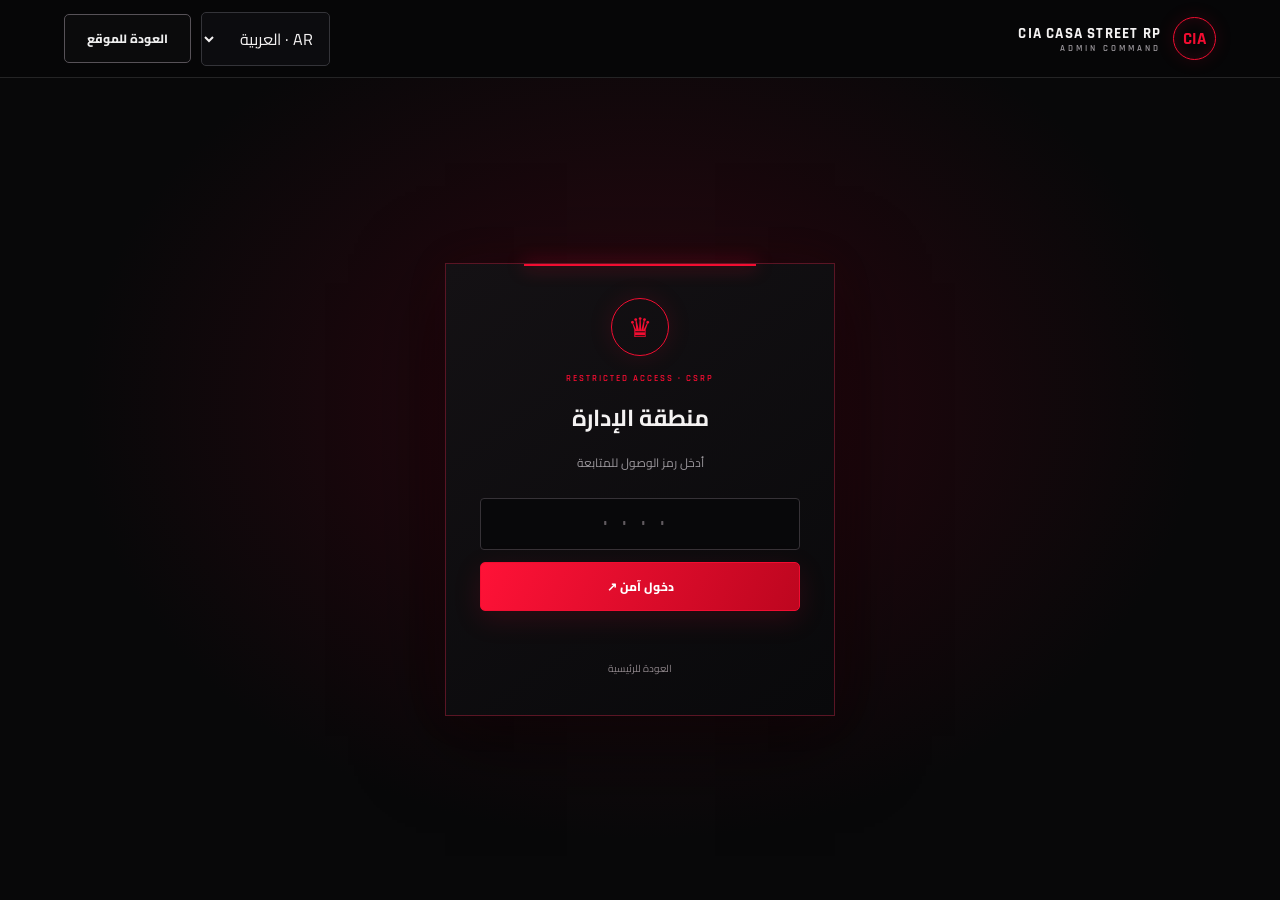
<file: admin.html>
<!DOCTYPE html>
<html lang="ar" dir="rtl"><head><meta charset="UTF-8"><meta name="viewport" content="width=device-width,initial-scale=1"><meta name="theme-color" content="#080809"><title>Admin | CIA CASA STREET RP</title><link rel="preconnect" href="https://fonts.googleapis.com"><link href="https://fonts.googleapis.com/css2?family=Cairo:wght@400;600;700;800;900&family=Rajdhani:wght@500;600;700&display=swap" rel="stylesheet"><link rel="stylesheet" href="styles.css"><link rel="stylesheet" href="admin.css"></head><body>
<header class="topbar"><a class="brand" href="index.html"><span class="brand-seal">CIA</span><span class="brand-copy"><b>CIA CASA STREET RP</b><small>ADMIN COMMAND</small></span></a><div class="top-actions"><select id="adminLanguage"><option value="ar">AR · العربية</option><option value="en">EN · English</option><option value="es">ES · Español</option></select><a class="secondary" href="index.html" id="backHome">العودة للموقع</a></div></header>
<section class="admin-gate" id="adminGate">
<div class="gate-card">
  <div class="profile-avatar">♛</div>
  <div class="gate-kicker">RESTRICTED ACCESS · CSRP</div>
  <h1 id="gateTitle">منطقة الإدارة</h1>
  <p id="gateDesc">أدخل رمز الوصول للمتابعة</p>
  <form id="gateForm">
    <input id="adminCode" type="password" inputmode="numeric" maxlength="4" autocomplete="off" placeholder="••••" aria-label="Access code" required>
    <button class="primary" type="submit" id="gateSubmit">دخول آمن ↗</button>
    <p class="gate-error" id="gateError" role="alert"></p>
  </form>
  <a href="index.html" class="gate-back" id="gateBack">العودة للرئيسية</a>
</div>
</section>
<main class="admin-layout" id="adminDashboard" hidden><aside class="admin-sidebar"><div class="admin-profile"><div class="profile-avatar">♛</div><b id="adminName">ADMIN COMMAND</b><small id="adminState">DEMO PREVIEW</small></div><button class="side-item active" data-panel="overview">▦ <span data-admin="overview">نظرة عامة</span></button><button class="side-item" data-panel="applications">▤ <span data-admin="applications">الطلبات</span><b id="pendingCount">0</b></button><button class="side-item" data-panel="members">♙ <span data-admin="members">الأعضاء</span></button><button class="side-item" data-panel="ranks">♜ <span data-admin="ranks">الرتب</span></button><button class="side-item" data-panel="tasks">⌘ <span data-admin="tasks">المهام</span></button><button class="side-item" data-panel="settings">⚙ <span data-admin="settings">الإعدادات</span></button></aside>
<section class="admin-main"><div class="admin-header"><div><div class="eyebrow"><span class="pulse-dot"></span><span id="dashEyebrow">COMMAND CENTER / INTERNAL</span></div><h1 id="dashTitle">لوحة الإدارة</h1><p id="dashSubtitle">إدارة الطلبات والأعضاء والرتب والمهام من مكان واحد.</p></div><span class="demo-badge" id="demoBadge">وضع العرض التجريبي</span></div>
<div id="adminAlert" class="admin-alert">هذه لوحة واجهة تجريبية. الإدارة الحقيقية عبر الأجهزة تحتاج إعداد Supabase وتسجيل دخول موثّق.</div>
<div class="stat-grid"><article><small id="labelPending">الطلبات المعلقة</small><strong id="statPending">0</strong><span>↗ <i id="statPendingHint">بانتظار المراجعة</i></span></article><article><small id="labelAccepted">الأعضاء المقبولون</small><strong id="statAccepted">0</strong><span>◈ <i id="statAcceptedHint">قائمة الأعضاء</i></span></article><article><small id="labelRejected">المرفوضة</small><strong id="statRejected">0</strong><span>— <i id="statRejectedHint">قرارات الإدارة</i></span></article><article><small id="labelTasks">المهام النشطة</small><strong id="statTasks">0</strong><span>⌘ <i id="statTasksHint">توزيع المهام</i></span></article></div>
<div class="admin-panel" id="panelContent"><div class="panel-heading"><div><small>RECENT ACTIVITY</small><h2 id="panelTitle">آخر الطلبات</h2></div><button class="secondary" id="refreshDemo">↻ <span id="refreshText">تحديث</span></button></div><div class="empty-state"><div>▤</div><h3 id="emptyTitle">لا توجد طلبات متصلة</h3><p id="emptyText">عند إعداد قاعدة البيانات، ستظهر الطلبات الجديدة هنا للمراجعة واتخاذ القرار.</p><a class="primary" href="index.html#apply" id="testApply">فتح استمارة التقديم ↗</a></div></div>
<div class="admin-panel"><div class="panel-heading"><div><small>QUICK ACTIONS</small><h2 id="quickTitle">إجراءات سريعة</h2></div></div><div class="quick-grid"><button data-panel="applications">＋ <span id="quickApps">مراجعة الطلبات</span></button><button data-panel="members">♙ <span id="quickMembers">إدارة الأعضاء</span></button><button data-panel="ranks">♜ <span id="quickRanks">تعديل الرتب</span></button><button data-panel="tasks">⌘ <span id="quickTasks">توزيع المهام</span></button></div></div>
</section></main><script src="config.js"></script><script src="admin.js"></script></body></html>
</file>
<file: styles.css>
:root{--bg:#070708;--panel:#0d0d10;--panel2:#121216;--red:#f20d31;--red2:#a70720;--text:#f4f2f2;--muted:#9a969b;--line:rgba(255,255,255,.12);--glow:0 0 35px rgba(242,13,49,.18);--font:'Cairo',sans-serif;--display:'Rajdhani',sans-serif}
*{box-sizing:border-box}html{scroll-behavior:smooth;scroll-padding-top:90px}body{margin:0;background:var(--bg);color:var(--text);font-family:var(--font);overflow-x:hidden}body[dir="ltr"]{font-family:var(--font)}a{color:inherit;text-decoration:none}button,input,select,textarea{font:inherit}button,a,select{ -webkit-tap-highlight-color:transparent}.scanlines{position:fixed;inset:0;pointer-events:none;z-index:10;opacity:.09;background:repeating-linear-gradient(0deg,transparent 0 3px,rgba(255,255,255,.08) 4px)}.topbar{height:78px;position:sticky;top:0;z-index:20;display:flex;align-items:center;justify-content:space-between;padding:0 5vw;background:rgba(7,7,8,.92);backdrop-filter:blur(16px);border-bottom:1px solid var(--line)}.brand{display:flex;align-items:center;gap:12px;min-width:max-content}.brand-seal{width:43px;height:43px;display:grid;place-items:center;border:1px solid var(--red);border-radius:50%;font:700 17px var(--display);color:var(--red);box-shadow:inset 0 0 16px #f20d3122,0 0 18px #f20d3120}.brand-copy{display:grid;gap:0}.brand-copy b{font:700 15px var(--display);letter-spacing:1.2px}.brand-copy small{font:600 9px var(--display);letter-spacing:3px;color:var(--muted)}.nav{display:flex;gap:28px;align-items:center}.nav a{font-size:12px;color:#c7c3c6;transition:.2s}.nav a:hover{color:var(--red)}.top-actions{display:flex;gap:10px;align-items:center}select{background:#0c0c0f;color:var(--text);border:1px solid #343439;padding:10px 12px;border-radius:5px;outline:none}.menu-toggle{display:none;background:transparent;color:white;border:1px solid var(--line);border-radius:5px;padding:8px 11px}.section{padding:100px 7vw}.hero{position:relative;min-height:650px;display:flex;align-items:center;overflow:hidden;padding-top:80px;padding-bottom:90px}.hero-bg{position:absolute;inset:0;background:linear-gradient(90deg,#070708 4%,rgba(7,7,8,.96) 33%,rgba(7,7,8,.56) 72%,#070708 100%),linear-gradient(0deg,#070708 0%,transparent 25%,transparent 78%,#070708 100%),url('assets/hero-city.jpg') center/cover no-repeat;opacity:.9}.hero:after{content:"";position:absolute;inset:0;pointer-events:none;background:radial-gradient(ellipse at 78% 40%,rgba(242,13,49,.16),transparent 42%)}.hero-content{position:relative;z-index:1;max-width:650px;animation:rise .8s ease both}.eyebrow{display:flex;align-items:center;gap:10px;color:#f0a0ac;font:600 11px var(--display);letter-spacing:1.7px;text-transform:uppercase}.pulse-dot,.form-status i{display:inline-block;width:7px;height:7px;border-radius:50%;background:var(--red);box-shadow:0 0 12px var(--red);animation:pulse 1.8s infinite}.hero h1{font-size:clamp(38px,5vw,66px);line-height:1.27;margin:24px 0 18px;font-weight:900;letter-spacing:-1px}.hero h1 em,.section-heading h2 em,.application-intro h2 em,.admin-callout h2 em{font-style:normal;color:var(--red);text-shadow:0 0 25px #f20d312c}.hero-description{max-width:540px;color:#bbb6bb;line-height:2;font-size:14px}.hero-actions{display:flex;gap:12px;margin-top:28px;flex-wrap:wrap}.primary,.secondary{display:inline-flex;justify-content:center;align-items:center;gap:14px;min-height:47px;padding:12px 22px;border-radius:5px;font-size:12px;font-weight:800;cursor:pointer;transition:transform .2s,box-shadow .2s,border-color .2s}.primary{border:1px solid var(--red);background:linear-gradient(115deg,#ff1237,#bd061f);color:white;box-shadow:0 8px 28px #f20d3124}.primary:hover{transform:translateY(-2px);box-shadow:0 10px 35px #f20d3155}.secondary{background:rgba(255,255,255,.02);border:1px solid #575258;color:#eee}.secondary:hover{border-color:var(--red);transform:translateY(-2px)}.hero-stats{display:flex;gap:0;margin-top:54px;border-top:1px solid var(--line);max-width:470px;padding-top:20px}.hero-stats div{min-width:120px;padding-inline:20px;border-inline-start:1px solid var(--line);display:grid}.hero-stats div:first-child{padding-inline-start:0;border-inline-start:0}.hero-stats strong{font:700 25px var(--display);color:#fff}.hero-stats span{font-size:10px;color:var(--muted)}.hero-stamp{position:absolute;z-index:1;right:10%;top:27%;width:150px;height:150px;border:1px solid #f20d3155;border-radius:50%;display:flex;align-items:center;justify-content:center;flex-direction:column;transform:rotate(-12deg);opacity:.85;box-shadow:0 0 40px #f20d3110,inset 0 0 25px #f20d3110}.hero-stamp:before,.hero-stamp:after{content:"";position:absolute;inset:8px;border:1px dashed #f20d3177;border-radius:50%}.hero-stamp:after{inset:20px;border-style:solid}.hero-stamp span{font:700 9px var(--display);letter-spacing:2px;color:var(--red)}.hero-stamp b{font:700 37px var(--display);letter-spacing:2px}.hero-stamp small{font:600 8px var(--display);letter-spacing:1px;color:var(--muted)}.hero-bottom-line{position:absolute;bottom:30px;left:7vw;display:flex;align-items:center;gap:12px;color:#777;font:600 9px var(--display);letter-spacing:2px}.hero-bottom-line span{width:40px;height:1px;background:var(--red)}.ticker{height:48px;border-block:1px solid #4a101b;background:#0c090b;display:flex;align-items:center;gap:12px;padding:0 7vw;font-size:11px;color:#d8cfd2}.ticker-code{margin-inline-start:auto;font:600 11px var(--display);letter-spacing:2px;color:var(--red)}.about-section{background:linear-gradient(180deg,#080809,#0c0b0d);}.section-heading{max-width:680px;margin-bottom:36px}.red-line{width:26px;height:1px;background:var(--red);display:inline-block}.section-heading h2,.application-intro h2,.admin-callout h2{font-size:clamp(30px,4vw,46px);line-height:1.4;margin:16px 0}.section-heading p,.admin-callout p,.application-intro>p{color:var(--muted);font-size:13px;line-height:2;max-width:620px}.feature-grid{display:grid;grid-template-columns:repeat(3,1fr);gap:15px}.feature-card{position:relative;padding:27px;border:1px solid var(--line);background:linear-gradient(140deg,#111114,#09090b);min-height:190px;overflow:hidden;transition:.25s}.feature-card:before{content:"";position:absolute;inset:0 auto 0 0;width:2px;background:var(--red);transform:scaleY(0);transform-origin:bottom;transition:.25s}.feature-card:hover{border-color:#77202d;transform:translateY(-4px);box-shadow:var(--glow)}.feature-card:hover:before{transform:scaleY(1)}.feature-icon{color:var(--red);font-size:25px}.feature-card h3{font-size:16px;margin:16px 0 8px}.feature-card p{font-size:12px;line-height:1.9;color:var(--muted)}.card-index{position:absolute;bottom:15px;left:20px;color:#6e686c;font:600 10px var(--display);letter-spacing:1.5px}.application-section{display:grid;grid-template-columns:.8fr 1.2fr;gap:7vw;background:radial-gradient(ellipse at 10% 50%,#3a0914 0,transparent 36%),#080809}.application-intro{position:sticky;top:120px;align-self:start}.application-note{display:flex;gap:12px;align-items:flex-start;margin-top:30px;padding:15px;border:1px solid #4b1823;background:#120a0d}.application-note>span{color:var(--red);font-weight:900}.application-note p{font-size:11px;line-height:1.9;color:#b4a7ac;margin:0}.application-form{background:linear-gradient(145deg,#111114,#09090b);border:1px solid #3e3438;padding:clamp(20px,3vw,34px);box-shadow:0 20px 60px #0008;position:relative}.application-form:before{content:"";position:absolute;inset:0 auto 0 0;width:2px;background:linear-gradient(transparent,var(--red),transparent)}.form-top{display:flex;align-items:center;justify-content:space-between;gap:12px;border-bottom:1px solid var(--line);padding-bottom:16px}.form-chip{font:700 10px var(--display);letter-spacing:1.5px;color:#e9a2ad}.form-status{display:flex;align-items:center;gap:8px;font-size:10px;color:#aaa}.form-status i{width:6px;height:6px}.application-form h3{font-size:21px;margin:22px 0}.form-grid{display:grid;grid-template-columns:1fr 1fr;gap:17px}.form-grid label{display:grid;gap:8px;font-size:11px;color:#c8c0c4}.form-grid .full{grid-column:1/-1}input,textarea{width:100%;color:white;background:#08080a;border:1px solid #363237;border-radius:4px;padding:12px 13px;outline:none;transition:border-color .2s;min-width:0}input:focus,textarea:focus,select:focus{border-color:var(--red)}input::placeholder,textarea::placeholder{color:#615b60}textarea{resize:vertical;line-height:1.8}.quiz-head{display:flex;justify-content:space-between;align-items:center;border-top:1px solid var(--line);margin-top:27px;padding-top:22px}.quiz-head small{font:600 10px var(--display);letter-spacing:1.5px;color:var(--red)}.quiz-head h4{font-size:17px;margin:4px 0 12px}.quiz-head>span{font:700 12px var(--display);color:var(--muted)}.question{padding:15px 0;border-bottom:1px solid #292529}.question-title{font-size:12px;font-weight:700;margin:0 0 12px}.option{display:flex;gap:9px;align-items:center;padding:9px 10px;border:1px solid #2e2b30;margin-top:7px;border-radius:4px;font-size:11px;color:#bdb5bb;cursor:pointer;transition:.2s}.option:hover{border-color:#79202e}.option input{accent-color:var(--red);width:14px;height:14px;padding:0}.option:has(input:checked){border-color:var(--red);background:#f20d310c;color:white}.agree-row{display:flex;gap:10px;align-items:flex-start;font-size:11px;color:#bfb7bc;margin:22px 0}.agree-row input{width:15px;height:15px;accent-color:var(--red);margin-top:3px}.submit-btn{width:100%;justify-content:space-between}.form-message{font-size:12px;line-height:1.8}.form-message.success{color:#6ee7a0}.form-message.error{color:#ff788c}.admin-callout{display:flex;align-items:center;justify-content:space-between;gap:30px;border-block:1px solid #33131b;background:linear-gradient(100deg,#11090c,#09090a);padding-block:60px}.admin-callout h2{font-size:clamp(25px,3vw,36px);margin:10px 0}.admin-callout p{max-width:700px;margin:0}.footer{padding:28px 7vw;display:flex;align-items:center;justify-content:space-between;gap:20px;flex-wrap:wrap;background:#050506;border-top:1px solid var(--line)}.footer p{font-size:10px;color:#777}.footer-code{font:600 9px var(--display);letter-spacing:1.5px;color:#6d676c}.intro{position:fixed;inset:0;z-index:100;display:flex;align-items:center;justify-content:center;flex-direction:column;background:radial-gradient(ellipse at 50% 40%,#2b0710,#080809 58%);transition:opacity .7s,visibility .7s}.intro.hidden{opacity:0;visibility:hidden;pointer-events:none}.intro-orbit{width:115px;height:115px;border:1px solid #f20d3177;border-radius:50%;display:grid;place-items:center;position:relative;animation:rotate 8s linear infinite}.intro-orbit:before,.intro-orbit:after{content:"";position:absolute;border:1px dashed var(--red);border-radius:50%;inset:12px}.intro-orbit:after{inset:-8px;border-color:#f20d3133;transform:rotateX(70deg)}.orbit-core{font:700 30px var(--display);color:var(--red);text-shadow:0 0 25px var(--red)}.intro-brand{font:700 23px var(--display);letter-spacing:2px;margin-top:28px}.intro-brand span{color:var(--red)}.intro p{font:600 9px var(--display);letter-spacing:3px;color:#8e858a}.loading-track{width:220px;height:2px;background:#30282c;margin-top:24px;overflow:hidden}.loading-track span{display:block;width:45%;height:100%;background:var(--red);box-shadow:0 0 12px var(--red);animation:load 1.8s ease-in-out infinite}.intro small{font-size:10px;color:#8c8388;margin-top:12px}.intro-enter{margin-top:25px;min-height:40px;padding:8px 22px}.intro:not(.ready) .intro-enter{opacity:0;pointer-events:none}.intro.ready .intro-enter{opacity:1;transition:opacity .4s}.ltr{text-align:left}.rtl{text-align:right}@keyframes pulse{50%{opacity:.45;box-shadow:0 0 3px var(--red)}}@keyframes rise{from{opacity:0;transform:translateY(18px)}to{opacity:1;transform:translateY(0)}}@keyframes rotate{to{transform:rotate(360deg)}}@keyframes load{0%{transform:translateX(-130%)}100%{transform:translateX(330%)}}@media(max-width:900px){.topbar{padding:0 4vw}.nav{gap:14px}.nav a{font-size:11px}.hero-stamp{right:6%;top:16%;width:110px;height:110px;opacity:.55}.hero-content{max-width:75%}.application-section{grid-template-columns:1fr;gap:35px}.application-intro{position:static}.feature-grid{gap:10px}.feature-card{padding:20px}.section{padding:75px 5vw}}@media(max-width:650px){.topbar{height:68px}.brand-seal{width:36px;height:36px;font-size:14px}.brand-copy b{font-size:12px}.brand-copy small{font-size:8px;letter-spacing:2px}.menu-toggle{display:block}.nav{display:none;position:absolute;top:68px;left:0;right:0;padding:18px 5vw;background:#0a0a0c;border-bottom:1px solid var(--line);flex-direction:column;align-items:stretch;gap:0}.nav.open{display:flex}.nav a{padding:13px 0;border-bottom:1px solid #242126;font-size:13px}.top-actions select{max-width:105px;padding:8px 5px;font-size:10px}.hero{min-height:620px;padding-top:70px;padding-bottom:70px}.hero-bg{background-image:linear-gradient(90deg,rgba(7,7,8,.92),rgba(7,7,8,.8)),linear-gradient(0deg,#070708,transparent 40%),url('assets/hero-city.jpg');background-position:center}.hero-content{max-width:100%}.hero h1{font-size:39px}.hero-description{font-size:12px}.hero-stamp{display:none}.hero-stats{margin-top:35px}.hero-stats div{min-width:0;flex:1;padding-inline:12px}.hero-stats strong{font-size:22px}.hero-bottom-line{left:5vw;bottom:20px;font-size:8px}.ticker{font-size:10px;padding:0 5vw}.section{padding:62px 5vw}.feature-grid{grid-template-columns:1fr}.feature-card{min-height:150px}.application-section{gap:28px}.form-grid{grid-template-columns:1fr}.form-grid .full{grid-column:auto}.application-form{padding:20px 16px}.admin-callout{align-items:flex-start;flex-direction:column;padding-block:45px}.footer{align-items:flex-start;flex-direction:column}.footer .brand{min-width:0}.footer p{margin:0}.intro-brand{font-size:18px}.intro-orbit{width:95px;height:95px}}@media(prefers-reduced-motion:reduce){*,*:before,*:after{animation-duration:.01ms!important;animation-iteration-count:1!important;scroll-behavior:auto!important;transition-duration:.01ms!important}}
</file>
<file: admin.css>
body{background:#080809}.admin-layout{display:grid;grid-template-columns:230px 1fr;min-height:calc(100vh - 78px)}.admin-sidebar{padding:25px 14px;background:#0a0a0c;border-inline-end:1px solid var(--line)}.admin-profile{display:grid;justify-items:center;gap:7px;padding:12px 0 25px;border-bottom:1px solid var(--line);margin-bottom:18px}.profile-avatar{width:58px;height:58px;display:grid;place-items:center;border:1px solid var(--red);border-radius:50%;color:var(--red);font-size:27px;box-shadow:0 0 25px #f20d3120}.admin-profile b{font:700 12px var(--display);letter-spacing:1px}.admin-profile small{font:600 9px var(--display);letter-spacing:2px;color:var(--red)}.side-item{width:100%;display:flex;align-items:center;gap:12px;text-align:start;padding:13px 12px;margin:3px 0;background:transparent;border:1px solid transparent;border-radius:4px;color:#aaa;font-size:12px;cursor:pointer}.side-item:hover,.side-item.active{background:#f20d310d;border-color:#48121e;color:white}.side-item.active{box-shadow:inset -2px 0 var(--red)}.side-item b{margin-inline-start:auto;color:var(--red);font:700 12px var(--display)}.admin-main{padding:35px clamp(20px,4vw,55px);min-width:0}.admin-header{display:flex;align-items:flex-start;justify-content:space-between;gap:20px;margin-bottom:24px}.admin-header h1{font-size:30px;margin:12px 0 3px}.admin-header p{color:var(--muted);font-size:12px;margin:0;line-height:1.8}.demo-badge{white-space:nowrap;padding:8px 10px;border:1px solid #69351d;background:#21120c;color:#f5b27c;border-radius:4px;font-size:10px}.admin-alert{padding:13px 15px;background:#180b10;border:1px solid #4c1522;color:#d9a9b2;font-size:11px;line-height:1.8;margin-bottom:22px}.stat-grid{display:grid;grid-template-columns:repeat(4,1fr);gap:12px;margin-bottom:20px}.stat-grid article{padding:19px;background:linear-gradient(140deg,#131316,#0b0b0d);border:1px solid var(--line);display:grid;gap:7px;min-width:0}.stat-grid small{font-size:10px;color:var(--muted)}.stat-grid strong{font:700 30px var(--display)}.stat-grid span{font-size:10px;color:var(--red)}.stat-grid i{font-style:normal;color:#888}.admin-panel{background:#0c0c0f;border:1px solid var(--line);padding:22px;margin-bottom:18px}.panel-heading{display:flex;align-items:center;justify-content:space-between;gap:15px;border-bottom:1px solid var(--line);padding-bottom:15px}.panel-heading small{font:600 9px var(--display);letter-spacing:2px;color:var(--red)}.panel-heading h2{font-size:17px;margin:5px 0 0}.panel-heading .secondary{min-height:34px;padding:6px 12px;font-size:10px}.empty-state{text-align:center;padding:48px 15px 35px}.empty-state>div{font-size:35px;color:var(--red)}.empty-state h3{font-size:16px}.empty-state p{max-width:450px;margin:0 auto 20px;color:var(--muted);font-size:11px;line-height:2}.empty-state .primary{min-height:38px;font-size:10px}.quick-grid{display:grid;grid-template-columns:repeat(4,1fr);gap:10px;padding-top:18px}.quick-grid button{padding:17px 10px;background:#111114;border:1px solid #302c31;border-radius:4px;color:#ddd;font-size:12px;cursor:pointer}.quick-grid button:hover{border-color:var(--red);color:white}.quick-grid button:first-letter{color:var(--red)}@media(max-width:850px){.admin-layout{grid-template-columns:1fr}.admin-sidebar{display:flex;gap:6px;overflow:auto;padding:10px}.admin-profile{display:none}.side-item{white-space:nowrap;width:auto;flex:0 0 auto;margin:0}.admin-main{padding:25px 4vw}.stat-grid{grid-template-columns:repeat(2,1fr)}}@media(max-width:550px){.topbar .secondary{display:none}.admin-header{flex-direction:column}.admin-header h1{font-size:25px}.demo-badge{white-space:normal}.quick-grid{grid-template-columns:repeat(2,1fr)}.admin-panel{padding:15px}.stat-grid article{padding:14px}.stat-grid strong{font-size:26px}}
[hidden]{display:none!important}.admin-gate{min-height:calc(100vh - 78px);display:grid;place-items:center;padding:24px;background:radial-gradient(ellipse at 50% 40%,#2b0710,#080809 62%)}.gate-card{width:min(100%,390px);padding:34px;background:linear-gradient(145deg,#141114,#09090b);border:1px solid #5a1524;box-shadow:0 20px 80px #0009,0 0 45px #f20d3110;text-align:center;position:relative}.gate-card:before{content:"";position:absolute;top:0;left:20%;right:20%;height:2px;background:var(--red);box-shadow:0 0 18px var(--red)}.gate-card .profile-avatar{margin:0 auto 17px}.gate-kicker{font:600 9px var(--display);letter-spacing:2px;color:var(--red)}.gate-card h1{font-size:23px;margin:12px 0 5px}.gate-card>p{font-size:12px;color:var(--muted)}.gate-card form{display:grid;gap:12px;margin-top:24px}.gate-card input{text-align:center;letter-spacing:12px;font-size:24px;font-family:var(--display);height:52px}.gate-card .primary{width:100%}.gate-error{color:#ff7286;font-size:11px;min-height:18px;margin:0}.gate-back{display:inline-block;color:#8e858a;font-size:10px;margin-top:18px}.gate-back:hover{color:white}
</file>
